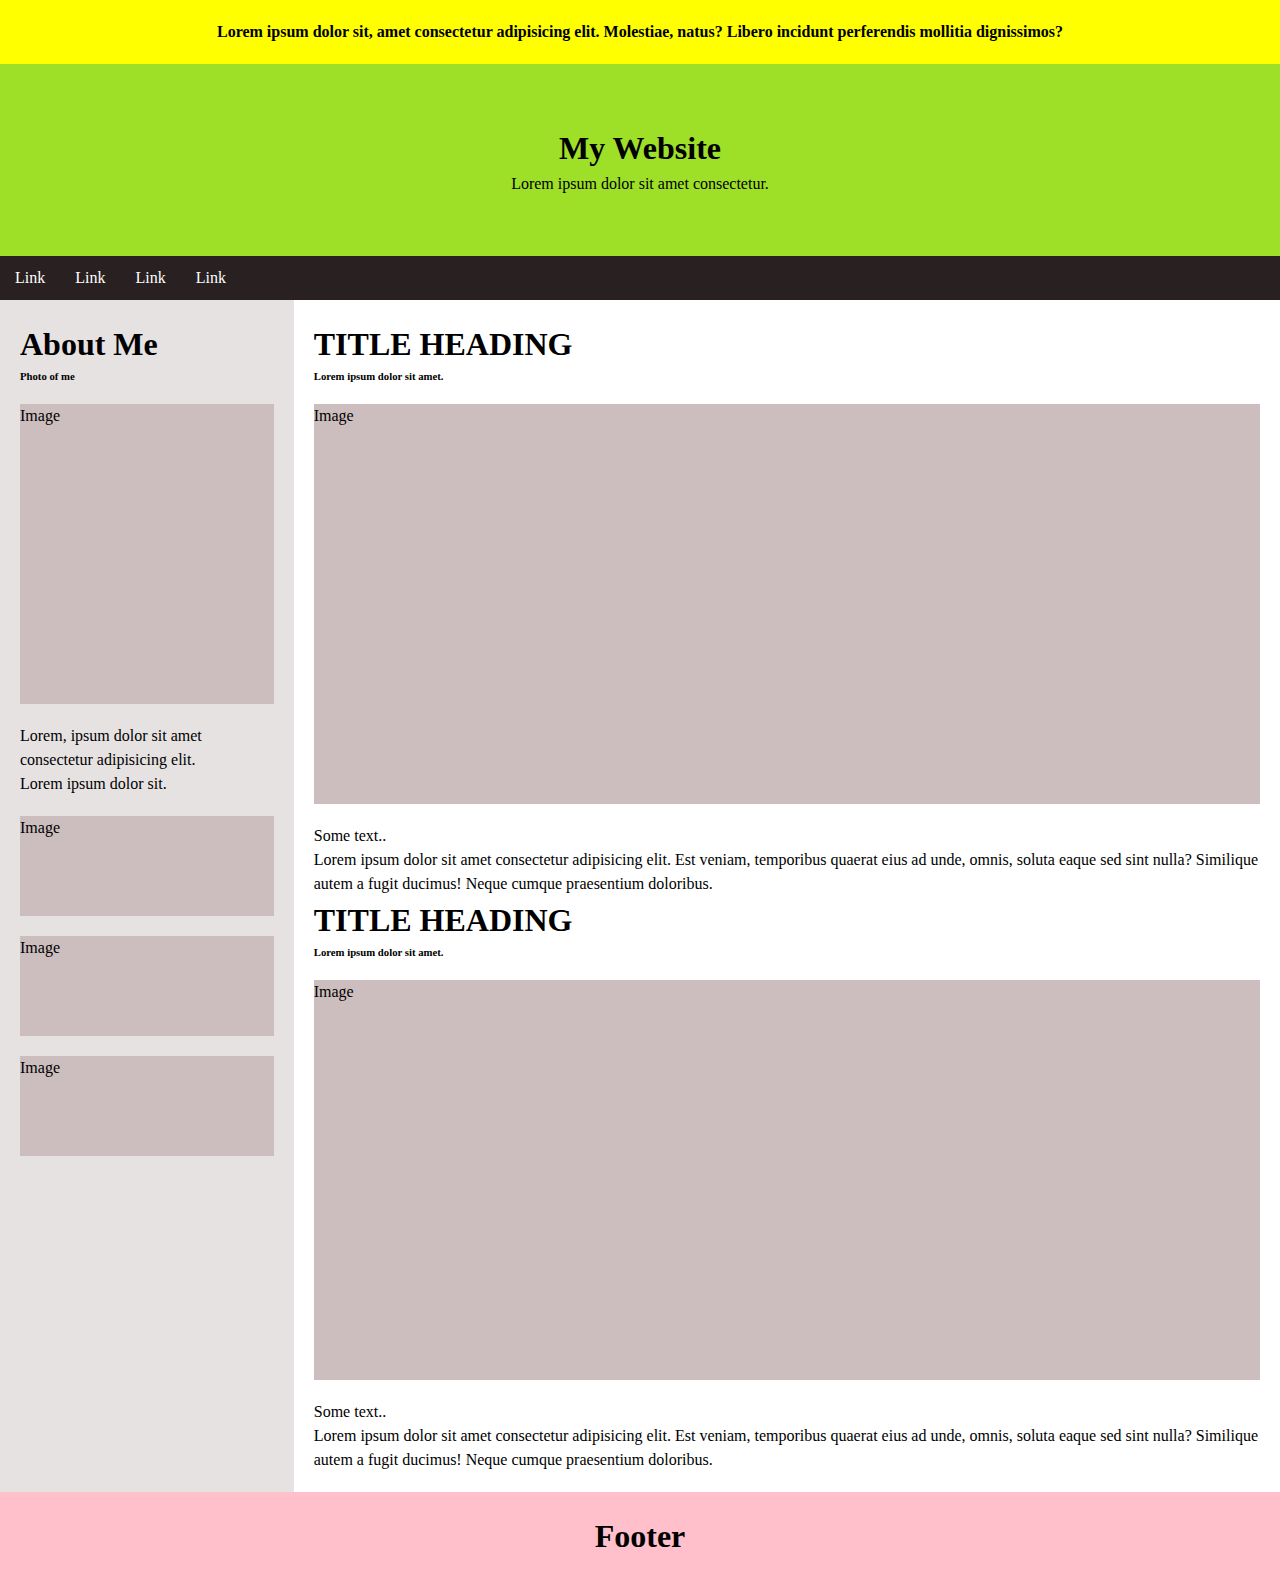
<file: Flex/index.html>
<!DOCTYPE html>
<html lang="en">
<head>
    <meta charset="UTF-8">
    <meta http-equiv="X-UA-Compatible" content="IE=edge">
    <meta name="viewport" content="width=device-width, initial-scale=1.0">
    <title>Flex</title>
    <link rel="stylesheet" href="index.css">
</head>
<body>
    <div id="root">
        <header>
            <div class="header__contact">
                <p class="header__contact-desc">Lorem ipsum dolor sit, amet consectetur adipisicing elit. Molestiae, natus? Libero incidunt perferendis mollitia dignissimos?</p>
            </div>
            <div class="header__content">
                <div class="header__content-my-website">
                    <h1 class="header__content-heading">My Website</h1>
                    <p class="header_content-desc">Lorem ipsum dolor sit amet consectetur.</p>
                </div>
            </div>
            <div class="header__menu">
                <ul class="header__menu-list">
                    <li class="header__menu-item">
                        <a href="#" class="header__menu-link">Link</a>
                    </li>
                    <li class="header__menu-item">
                        <a href="#" class="header__menu-link">Link</a>
                    </li>
                    <li class="header__menu-item">
                        <a href="#" class="header__menu-link">Link</a>
                    </li>
                    <li class="header__menu-item">
                        <a href="#" class="header__menu-link">Link</a>
                    </li>
                </ul>
            </div>
        </header>
        <!--  -->

        <div class="main">
            <div class="main-left">
                <div class="about-me">
                    <h1>About Me</h4>
                    <h6>Photo of me</h6>
                    <div class="fake-img" style="height: 300px">Image</div>
                    <p>Lorem, ipsum dolor sit amet consectetur adipisicing elit.</p>
                </div>
                <div class="more-text">
                    <p>Lorem ipsum dolor sit.</p>
                    <div class="fake-img" style="height: 100px">Image</div>
                    <div class="fake-img" style="height: 100px">Image</div>
                    <div class="fake-img" style="height: 100px">Image</div>
                    
                </div>
            </div>
            <div class="main-right">
                <div class="title-heading">
                    <h1>TITLE HEADING</h1>
                    <h6>Lorem ipsum dolor sit amet.</h6>
                    <div class="fake-img" style="height: 400px">Image</div>
                    <p>Some text..</p>
                    <p>Lorem ipsum dolor sit amet consectetur adipisicing elit. Est veniam, temporibus quaerat eius ad unde, omnis, soluta eaque sed sint nulla? Similique autem a fugit ducimus! Neque cumque praesentium doloribus.</p>
                </div>
                <div class="title-heading">
                    <h1>TITLE HEADING</h1>
                    <h6>Lorem ipsum dolor sit amet.</h6>
                    <div class="fake-img" style="height: 400px">Image</div>
                    <p>Some text..</p>
                    <p>Lorem ipsum dolor sit amet consectetur adipisicing elit. Est veniam, temporibus quaerat eius ad unde, omnis, soluta eaque sed sint nulla? Similique autem a fugit ducimus! Neque cumque praesentium doloribus.</p>
                </div>
            </div>
        </div>
        <footer>
            <h1>Footer</h1>
        </footer>
    </div>

</body>
</html>
</file>
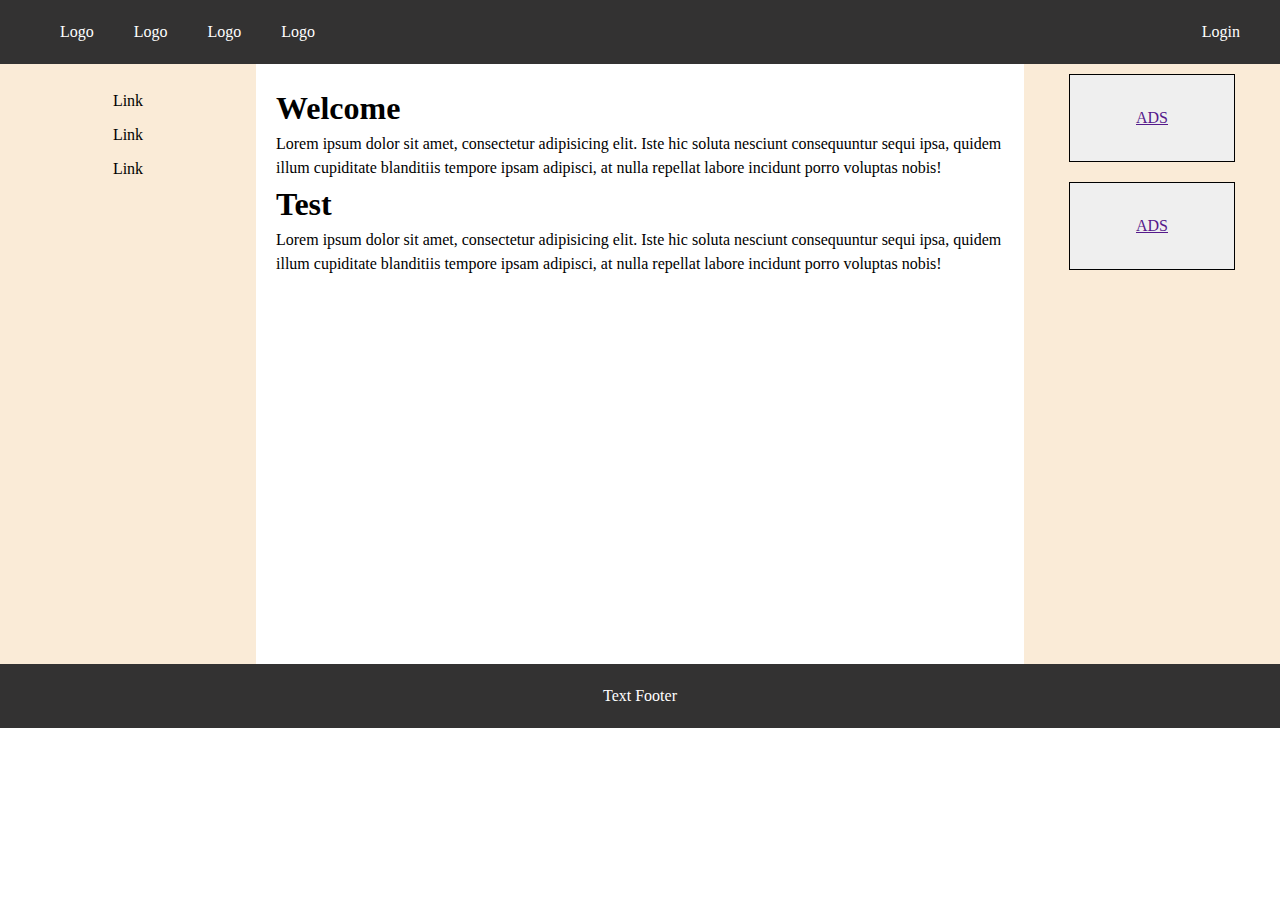
<file: Grid-view/index.html>
<!DOCTYPE html>
<html lang="en">
  <head>
    <meta charset="UTF-8" />
    <meta http-equiv="X-UA-Compatible" content="IE=edge" />
    <meta name="viewport" content="width=device-width, initial-scale=1.0" />
    <title>Document</title>
    <link rel="stylesheet" href="index.css" />
  </head>
  <body>
    <div class="root">
      <header class="header">
        <div class="header_menu">
          <ul class="header_list">
            <li class="header_item">
              <a href="#" class="header_link">Logo</a>
            </li>
            <li class="header_item">
              <a href="#" class="header_link">Logo</a>
            </li>
            <li class="header_item">
              <a href="#" class="header_link">Logo</a>
            </li>
            <li class="header_item">
              <a href="#" class="header_link">Logo</a>
            </li>
          </ul>
        </div>
        <div class="header_login">
          <span>Login</span>
        </div>
      </header>
      <main>
        <div class="nav">
          <div class="nav_menu">
            <ul class="nav_list">
              <li class="nav_item">Link</li>
              <li class="nav_item">Link</li>
              <li class="nav_item">Link</li>
            </ul>
          </div>
          <div class="content">
            <div class="content-heading">
              <h1 class="content-header">Welcome</h1>
              <p class="content-desc">
                Lorem ipsum dolor sit amet, consectetur adipisicing elit. Iste
                hic soluta nesciunt consequuntur sequi ipsa, quidem illum
                cupiditate blanditiis tempore ipsam adipisci, at nulla repellat
                labore incidunt porro voluptas nobis!
              </p>
            </div>
            <div class="content-test">
              <h1 class="content-test-header">Test</h1>
              <p class="content-test-desc">
                Lorem ipsum dolor sit amet, consectetur adipisicing elit. Iste
                hic soluta nesciunt consequuntur sequi ipsa, quidem illum
                cupiditate blanditiis tempore ipsam adipisci, at nulla repellat
                labore incidunt porro voluptas nobis!
              </p>
            </div>
          </div>
          <div class="right">
            <button class="right-button"><a href="" class="right-link">ADS</a></button>
            <button class="right-button"><a href="" class="right-link">ADS</a></button>
          </div>
        </div>
      </main>
      <footer class="footer">
          <p>Text Footer</p>
      </footer>
    </div>
  </body>
</html>
</file>
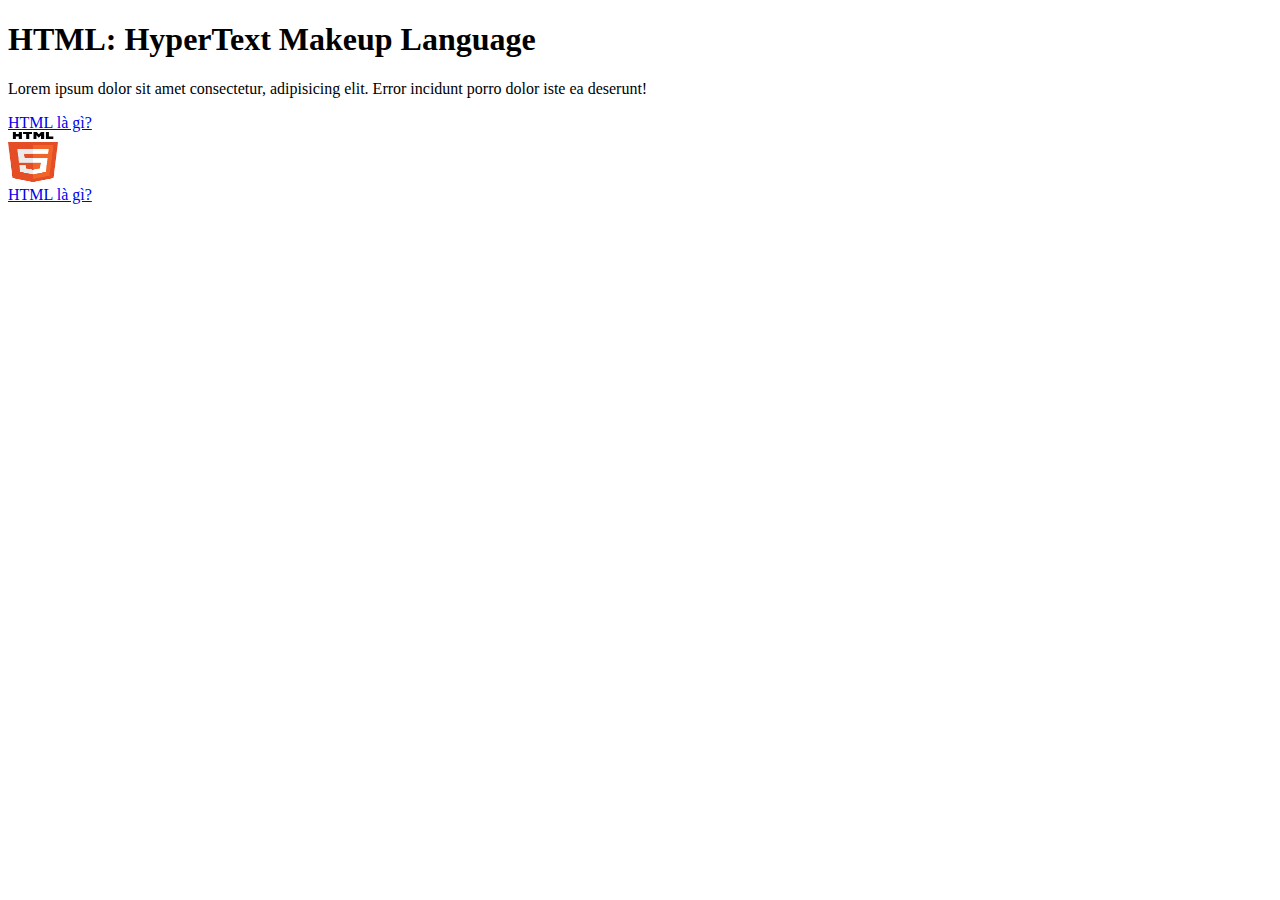
<file: HTML-Basic2/index.html>
<!DOCTYPE html>
<html lang="en">
<head>
    <meta charset="UTF-8">
    <meta http-equiv="X-UA-Compatible" content="IE=edge">
    <meta name="viewport" content="width=device-width, initial-scale=1.0">
    <title>Document</title>
</head>
<body>
    <h1>HTML: HyperText Makeup Language</h1>
    <p>Lorem ipsum dolor sit amet consectetur, adipisicing elit. Error incidunt porro dolor iste ea deserunt!</p>
    <a href="https://wiki.matbao.net/html-la-gi-nen-tang-lap-trinh-web-cho-nguoi-moi-bat-dau/">HTML là gì?</a> <br>
    <img src="html.png" alt="HTML" style="width: 50px; height: 50px;"> <br>
    <a href="https://wiki.matbao.net/html-la-gi-nen-tang-lap-trinh-web-cho-nguoi-moi-bat-dau/">HTML là gì?</a>
</body>
</html>
</file>
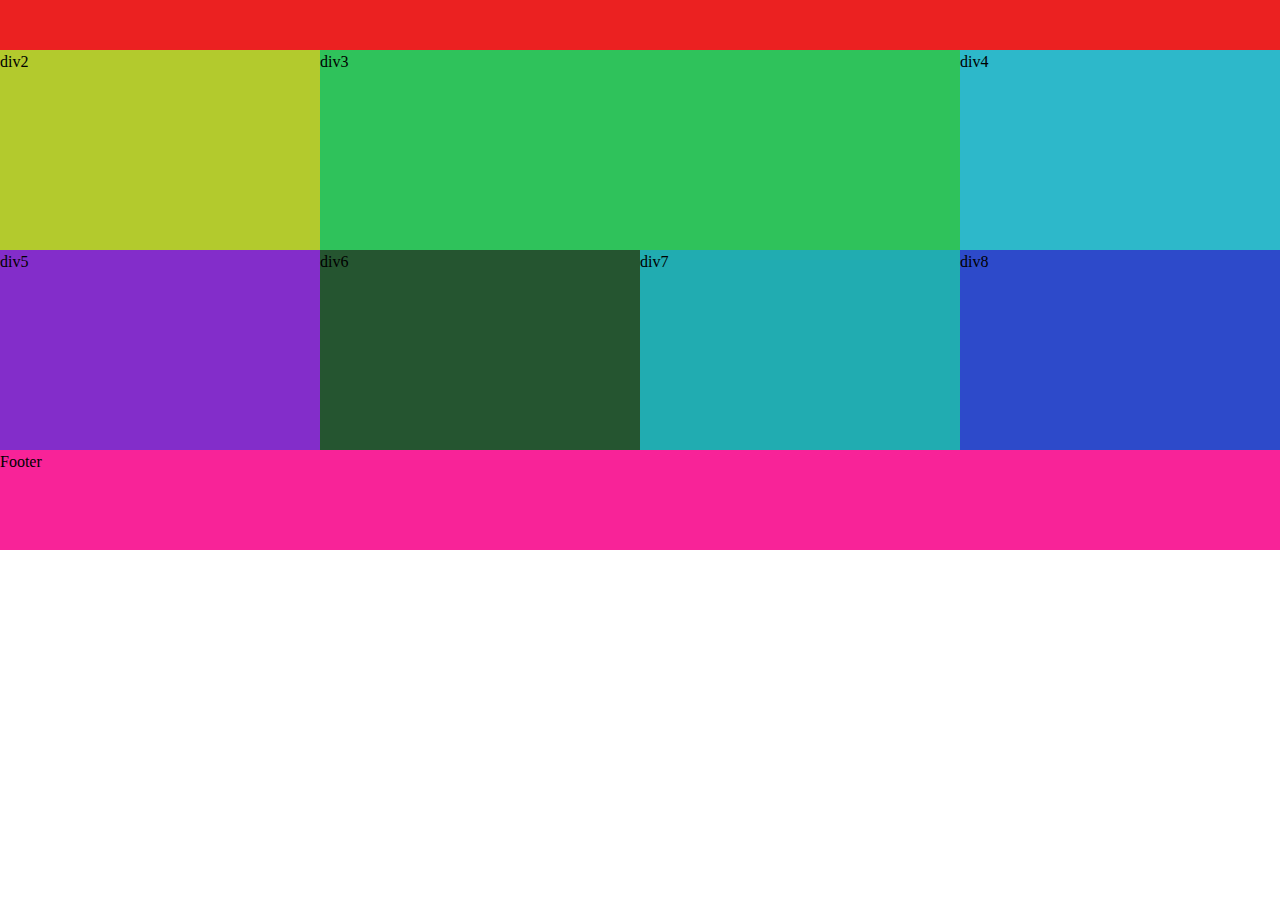
<file: Test/index.html>
<!DOCTYPE html>
<html lang="en">
<head>
    <meta charset="UTF-8">
    <meta http-equiv="X-UA-Compatible" content="IE=edge">
    <meta name="viewport" content="width=device-width, initial-scale=1.0">
    <title>Test</title>
    <!-- Cách 1 -->
    <link rel="stylesheet" href="index.css">
    <!-- Cách 2: dùng grid -->
    <!-- <link rel="stylesheet" href="grid.css"> -->
</head>
<body>
    <header class="header">
    </header>
    <main class="main">
        <div class="div2 col-3 col-sm-12 col-md-12">div2</div>
        <div class="div3 col-6 col-sm-12 col-md-9">div3</div>
        <div class="div4 col-3 col-sm-12 col-md-3">div4</div>
    </main>
    <section class="section">
        <div class="div5 col-3 col-sm-12 col-md-6">div5</div>
        <div class="div6 col-3 col-sm-12 col-md-6">div6</div>
        <div class="div7 col-3 col-sm-12 col-md-6">div7</div>
        <div class="div8 col-3 col-sm-12 col-md-6">div8</div>
    </section>
    <footer class="footer">Footer</footer>
</body>
</html>
</file>
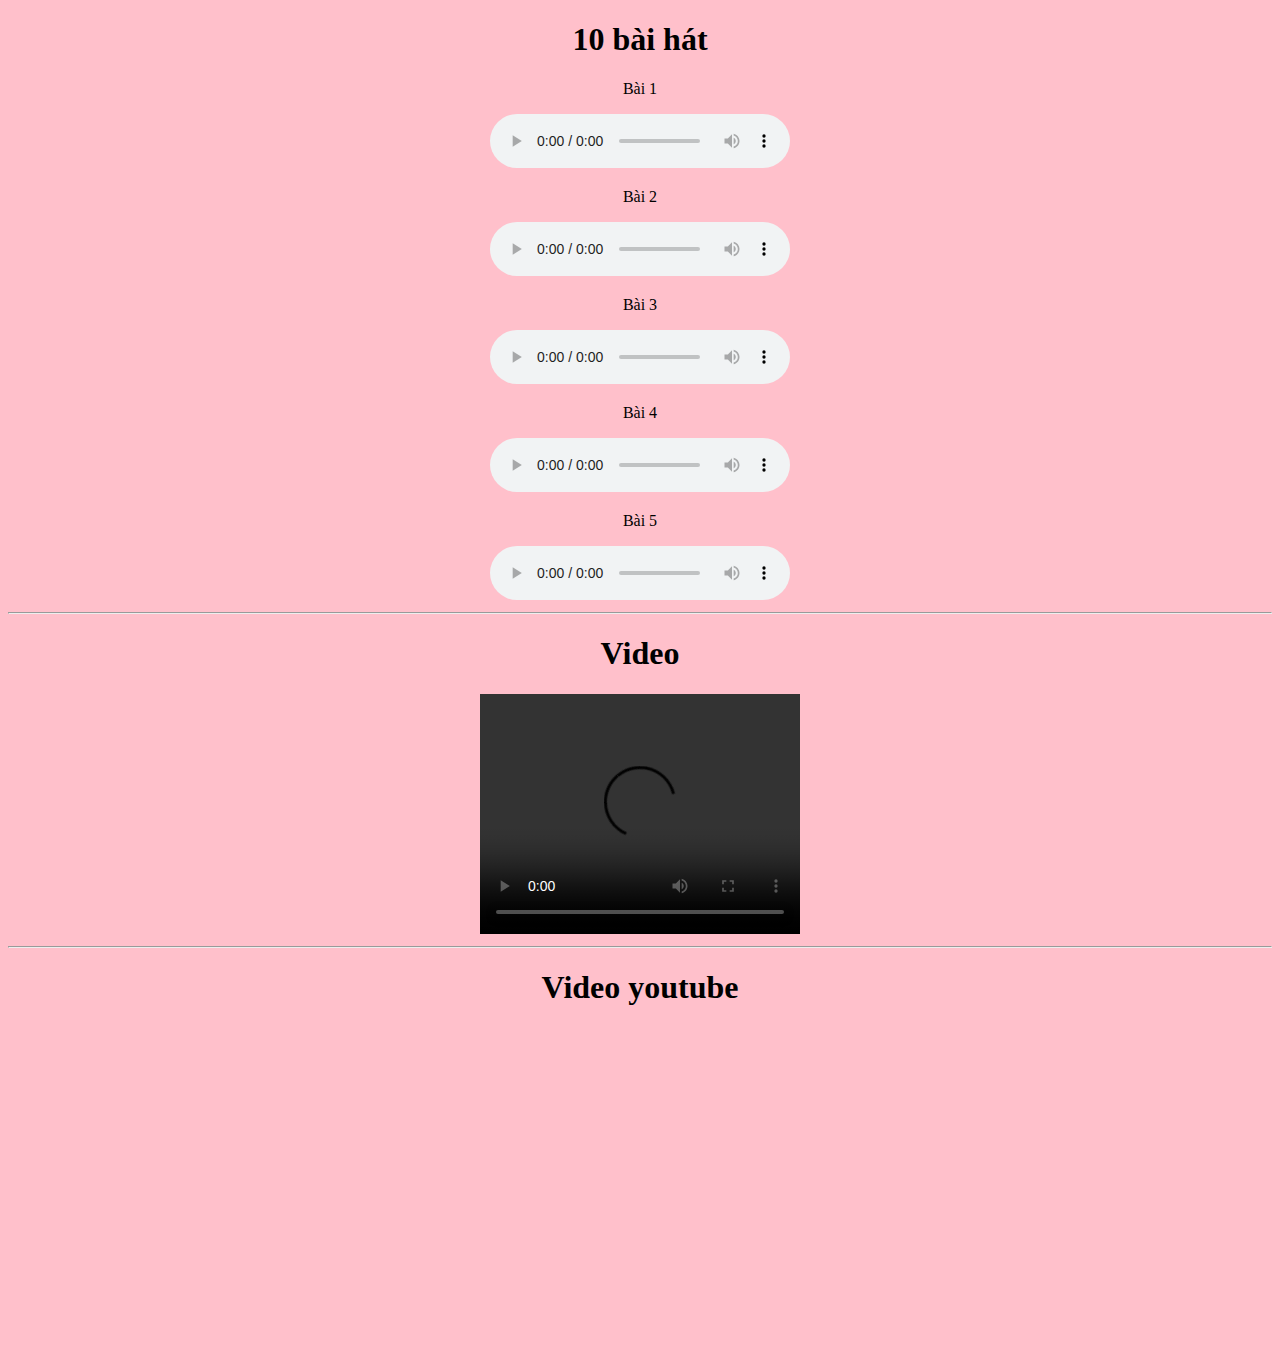
<file: HTML-Basic2/music.html>
<!DOCTYPE html>
<html lang="en">
<head>
    <meta charset="UTF-8">
    <meta http-equiv="X-UA-Compatible" content="IE=edge">
    <meta name="viewport" content="width=device-width, initial-scale=1.0">
    <title>Document</title>
    <style>
        body {
            background-color: pink;
            text-align: center;
        }
    </style>
</head>
<body>
    <h1>10 bài hát</h1>
    <p>Bài 1</p>
    <audio controls>
        <source src="https://www.dropbox.com/s/9vz1i8y8dw3hjk9/horse.mp3?dl=1"> 
    </audio>
    <p>Bài 2</p>
    <audio controls>
        <source src="https://www.dropbox.com/s/9vz1i8y8dw3hjk9/horse.mp3?dl=1"> 
    </audio>
    <p>Bài 3</p>
    <audio controls>
        <source src="https://www.dropbox.com/s/9vz1i8y8dw3hjk9/horse.mp3?dl=1"> 
    </audio>
    <p>Bài 4</p>
    <audio controls>
        <source src="https://www.dropbox.com/s/9vz1i8y8dw3hjk9/horse.mp3?dl=1"> 
    </audio>
    <p>Bài 5</p>
    <audio controls>
        <source src="https://www.dropbox.com/s/9vz1i8y8dw3hjk9/horse.mp3?dl=1"> 
    </audio>

    <hr>
    <h1>Video</h1>
    <video width="320" height="240" controls>
        <source src="https://www.dropbox.com/s/3z7ruaws6lb092t/movie.mp4?dl=1">
    </video>

    <hr>
    <h1>Video youtube</h1>
    <iframe width="560" height="315" src="https://www.youtube.com/embed/G0WsaBdjeRE" title="YouTube video player" frameborder="0" allow="accelerometer; autoplay; clipboard-write; encrypted-media; gyroscope; picture-in-picture" allowfullscreen></iframe>

    
</body>
</html>
</file>
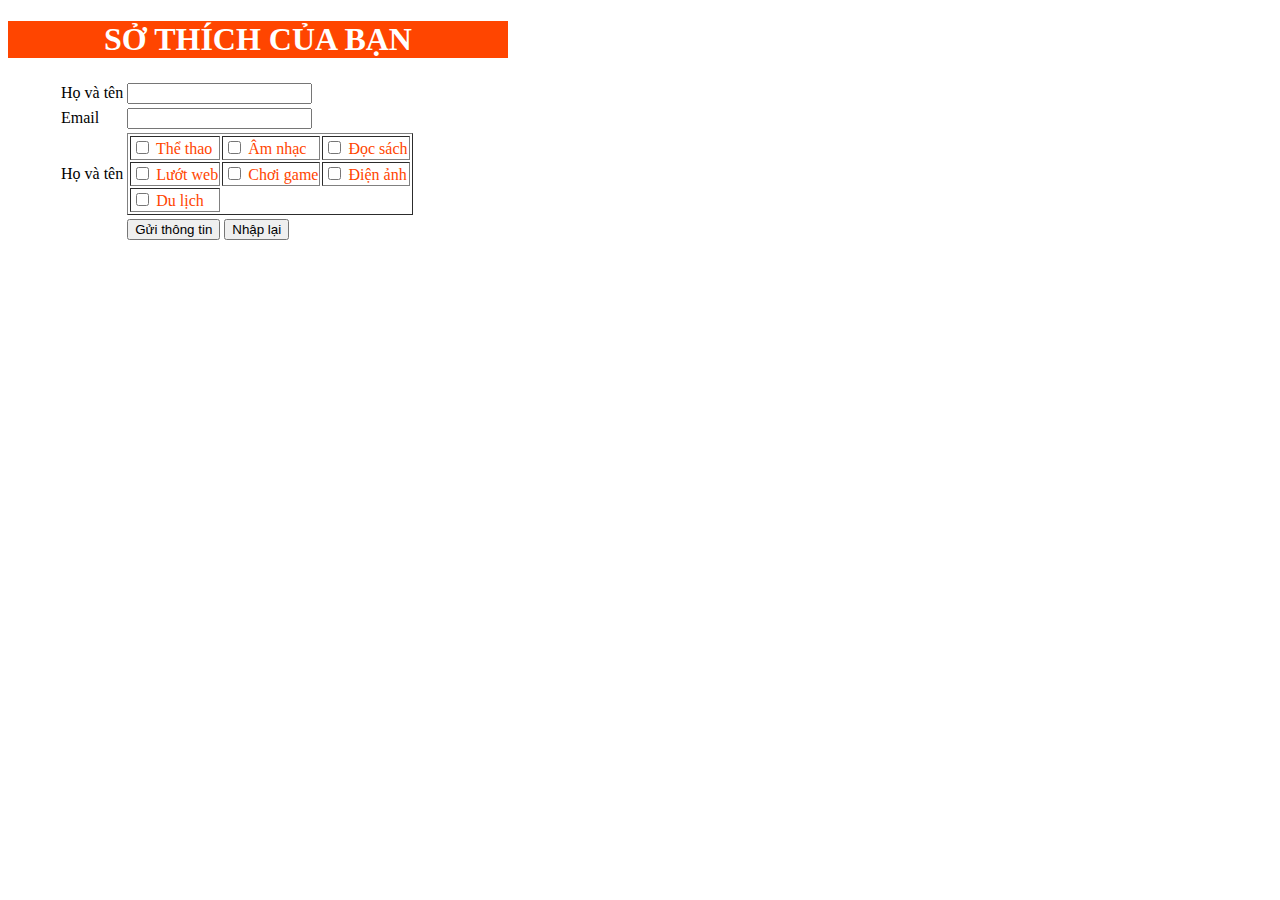
<file: Table-Form/Form1.html>
<!DOCTYPE html>
<html lang="en">
<head>
    <meta charset="UTF-8">
    <meta http-equiv="X-UA-Compatible" content="IE=edge">
    <meta name="viewport" content="width=device-width, initial-scale=1.0">
    <title>Sở thích</title>
    <style>
        .soThich {
            max-width: 500px;
        }
        #tieuDe {
            width: 100%;
            text-align: center;
            background-color: orangered;
            color: white;
        }
        .form {
            margin-left: 50px;
        }
        span {
            color: orangered;
        }
    </style>
</head>
<body>
    <div class="soThich">
        <h1 id="tieuDe">SỞ THÍCH CỦA BẠN</h1>
        <form action="#" class="form">
            <table>
                <tr>
                    <td>Họ và tên</td>
                    <td><input type="text"></td>
                </tr>
                <tr>
                    <td>Email</td>
                    <td><input type="text"></td>
                </tr>
                <tr>
                    <td>Họ và tên</td>
                    <td>
                        <table border="1">
                            <tr>
                                <td> <input type="checkbox" name="soThich"> <span> Thể thao </span></td>
                                <td> <input type="checkbox" name="soThich"> <span> Âm nhạc </span></td>
                                <td> <input type="checkbox" name="soThich"> <span> Đọc sách </span></td>
                            </tr>
                            <tr>
                                <td> <input type="checkbox" name="soThich"> <span> Lướt web </span></td>
                                <td> <input type="checkbox" name="soThich"> <span> Chơi game </span></td>
                                <td> <input type="checkbox" name="soThich"> <span> Điện ảnh </span></td>
                            </tr>
                            <tr>
                                <td> <input type="checkbox" name="soThich"> <span> Du lịch </span></td>
                            </tr>
                        </table>
                    </td>
                </tr>
                <tr>
                    <td></td>
                    <td>
                        <input type="submit" value="Gửi thông tin">
                        <input type="submit" value="Nhập lại">
                    </td>
                </tr>
            </table>
        </form>
    </div>
</body>
</html>
</file>
<file: Flex/index.css>
*, *::before, *::after {
  box-sizing: border-box;
}
* {
  margin: 0;
  padding: 0;
}

html, body {
  height: 100%;
}
body {
  line-height: 1.5;
  -webkit-font-smoothing: antialiased;
  -webkit-tap-highlight-color: rgba(0,0,0,0);
}

img, picture, video, canvas, svg {
  display: block;
  max-width: 100%;
}
input, button, textarea, select {
  font: inherit;
  outline: none;
  border: none;
}
p, h1, h2, h3, h4, h5, h6 {
  overflow-wrap: break-word;
}

/* header__contact */
.header__contact {
    background-color: yellow;
    text-align: center;
}
.header__contact-desc {
    padding: 20px;
    font-weight: bold;
}

/* header__content */
.header__content {
    background-color: rgb(158, 223, 39);
    text-align: center;
}
.header__content-my-website {
    max-width: 700px;
    padding: 60px;
    margin: auto;
}

/* header__menu */
.header__menu {
    background-color: rgb(41, 33, 33);
}
.header__menu-list {
    display: flex;
    align-items: center;
    list-style-type: none;
}
.header__menu-item {
    padding: 10px 15px;
}
.header__menu-item:hover .header__menu-link {
    color: black;
}
.header__menu-item:hover {
    background-color: white;
}
.header__menu-link {
    color: white;
    text-decoration: none;
}
/*  main*/
.main {
    display: flex;
}
.main-left {
    padding: 20px;
    background-color: rgba(214, 208, 208, 0.61);
}
.main-right {
    padding: 20px;
}
.fake-img {
    background-color: rgb(204, 190, 190);
    margin: 20px 0;
}

footer {
    text-align: center;
    padding: 20px;
    background-color: pink;
}
</file>
<file: Grid-view/index.css>
*, *::before, *::after {
  box-sizing: border-box;
}
* {
  margin: 0;
}

html, body {
  height: 100%;
}
body {
  line-height: 1.5;
  -webkit-font-smoothing: antialiased;
  -webkit-tap-highlight-color: rgba(0,0,0,0);
}

img, picture, video, canvas, svg {
  display: block;
  max-width: 100%;
}
input, button, textarea, select {
  font: inherit;
  outline: none;
  border: none;
}
p, h1, h2, h3, h4, h5, h6 {
  overflow-wrap: break-word;
}

.header {
    display: flex;
    justify-content: space-between;
    align-items: center;
    background-color: rgb(51, 50, 50);
}

.header_list {
    display: flex;
    justify-content: center;
    align-items: center;
    list-style-type: none;
}
.header_item {
    min-width: 40px;
    padding: 20px;
    height: 100%;
}
.header_item:hover {
    background-color: black ;
}
.header_link {
    color: white;
    text-decoration: none;
}

.header_login {
    padding: 20px 40px;
    color: white;
}

/*  */
.nav {
    display: grid;
    grid-template-columns: 20% 60% 20%;
    min-height: 600px;
}
.nav_menu, .right {
    background-color: antiquewhite;
}
.nav_list {
    list-style-type: none;
    text-align: center;
    padding: 20px 0;
}
.nav_item {
    padding: 5px 0;
}

.content {
    padding: 20px;
}

.right {
    display: flex;
    flex-direction: column;
    align-items: center;
}
.right-button {
    border: 1px solid black;
    margin: 10px 0;
}
.right-link {
    display: inline-block;
    padding: 30px 60px;
}


.footer {
    background-color: rgb(51, 50, 50);
    text-align: center;
    padding: 20px 0;
}
.footer p {
    color: white;
}

@media screen and (max-width: 500px) {
    .nav {
        grid-template-columns: 1fr;
    }
    .right {
        display: none;
    }
  }

  /* Tablet */
  @media screen and (min-width: 501px) and (max-width: 768px) {
    .nav {
      grid-template-columns: 30% 70%;
    }
    .right {
        display: none;
    }
  }
</file>
<file: Test/index.css>
*, *::before, *::after {
  box-sizing: border-box;
}
* {
  margin: 0;
}

html, body {
  height: 100%;
}
body {
  line-height: 1.5;
  -webkit-font-smoothing: antialiased;
  -webkit-tap-highlight-color: rgba(0,0,0,0);
}

img, picture, video, canvas, svg {
  display: block;
  max-width: 100%;
}
input, button, textarea, select {
  font: inherit;
  outline: none;
  border: none;
}
p, h1, h2, h3, h4, h5, h6 {
  overflow-wrap: break-word;
}



/* header */
.header {
    width: 100%;
    height: 50px;
    background-color: rgb(235, 33, 33);
}

/* main */
.div2 {
    height: 200px;
    background-color: rgb(179, 202, 45);
}
.div3 {
    height: 200px;
    background-color: rgb(47, 194, 91);
}
.div4 {
    height: 200px;
    background-color: rgb(45, 184, 202);
}
.div5 {
    height: 200px;
    background-color: rgb(131, 45, 202);
}
.div6 {
    height: 200px;
    background-color: rgb(37, 85, 48);
}
.div7 {
    height: 200px;
    background-color: rgb(33, 172, 177);
}
.div8 {
    height: 200px;
    background-color: rgb(45, 74, 202);
}

.footer {
    clear: both;
    height: 100px;
    background-color: rgb(248, 35, 152);
}

div[class*="col"] {
    float: left;
}

/* media */
/* Điện thoại */
@media screen and (max-width: 576px){
    /* col mobile */
.col-sm-1 {width: 8.33%;}
.col-sm-2 {width: 16.66%;}
.col-sm-3 {width: 25%;}
.col-sm-4 {width: 33.33%;}
.col-sm-5 {width: 41.66%;}
.col-sm-6 {width: 50%;}
.col-sm-7 {width: 58.33%;}
.col-sm-8 {width: 66.66%;}
.col-sm-9 {width: 75%;}
.col-sm-10 {width: 83.33%;}
.col-sm-11 {width: 91.66%;}
.col-sm-12 {width: 100%;}
}
@media screen and (min-width: 577px) and (max-width: 992px){
    
/* col tablet*/
.col-md-1 {width: 8.33%;}
.col-md-2 {width: 16.66%;}
.col-md-3 {width: 25%;}
.col-md-4 {width: 33.33%;}
.col-md-5 {width: 41.66%;}
.col-md-6 {width: 50%;}
.col-md-7 {width: 58.33%;}
.col-md-8 {width: 66.66%;}
.col-md-9 {width: 75%;}
.col-md-10 {width: 83.33%;}
.col-md-11 {width: 91.66%;}
.col-md-12 {width: 100%;}
}

@media screen and (min-width: 993px){
    /* col pc*/
.col-1 {width: 8.33%;}
.col-2 {width: 16.66%;}
.col-3 {width: 25%;}
.col-4 {width: 33.33%;}
.col-5 {width: 41.66%;}
.col-6 {width: 50%;}
.col-7 {width: 58.33%;}
.col-8 {width: 66.66%;}
.col-9 {width: 75%;}
.col-10 {width: 83.33%;}
.col-11 {width: 91.66%;}
.col-12 {width: 100%;}
}
</file>
<file: Test/grid.css>
*, *::before, *::after {
    box-sizing: border-box;
  }
  * {
    margin: 0;
  }
  
  html, body {
    height: 100%;
  }
  body {
    line-height: 1.5;
    -webkit-font-smoothing: antialiased;
    -webkit-tap-highlight-color: rgba(0,0,0,0);
  }
  
  img, picture, video, canvas, svg {
    display: block;
    max-width: 100%;
  }
  input, button, textarea, select {
    font: inherit;
    outline: none;
    border: none;
  }
  p, h1, h2, h3, h4, h5, h6 {
    overflow-wrap: break-word;
  }

/*  header*/

  .header {
    width: 100%;
    height: 50px;
    background-color: rgb(235, 33, 33);
}

/*  */
.div2 {
    height: 200px;
    width: 100%;
    background-color: rgb(179, 202, 45);
}
.div3 {
    height: 200px;
    width: 100%;
    background-color: rgb(47, 194, 91);
}
.div4 {
    height: 200px;
    width: 100%;
    background-color: rgb(45, 184, 202);
}
.div5 {
    height: 200px;
    width: 100%;
    background-color: rgb(131, 45, 202);
}
.div6 {
    height: 200px;
    width: 100%;
    background-color: rgb(37, 85, 48);
}
.div7 {
    height: 200px;
    width: 100%;
    background-color: rgb(33, 172, 177);
}
.div8 {
    height: 200px;
    width: 100%;
    background-color: rgb(45, 74, 202);
}
/* main */
.main {
    display:  grid;
    grid-template-columns: 1fr 2fr 1fr;
}
.section {
    display:  grid;
    grid-template-columns: 1fr 1fr 1fr 1fr;
}

/* footer */
.footer {
    clear: both;
    height: 100px;
    width: 100%;
    background-color: rgb(248, 35, 152);
}

@media screen and (max-width: 576px){
    .main {
        display:  grid;
        grid-template-columns: 1fr;
    }
    
    .section {
        display:  grid;
        grid-template-columns: 1fr;
    }
}
@media screen and (min-width: 577px) and (max-width: 992px){
    .main {
        display:  grid;
        grid-template-columns: 70% 30%;
        grid-template-areas: 
        "h1 h1"
        "h2 h3";
    }
    .div2 {
        grid-area: h1;
    }
    .div3 {
        grid-area: h2;
    }
    .div4 {
        grid-area: h3;
    }
    .section {
        display:  grid;
        grid-template-columns: 1fr 1fr;
    }
/* col tablet*/
}

@media screen and (min-width: 993px){
    /* col pc*/
}
</file>
